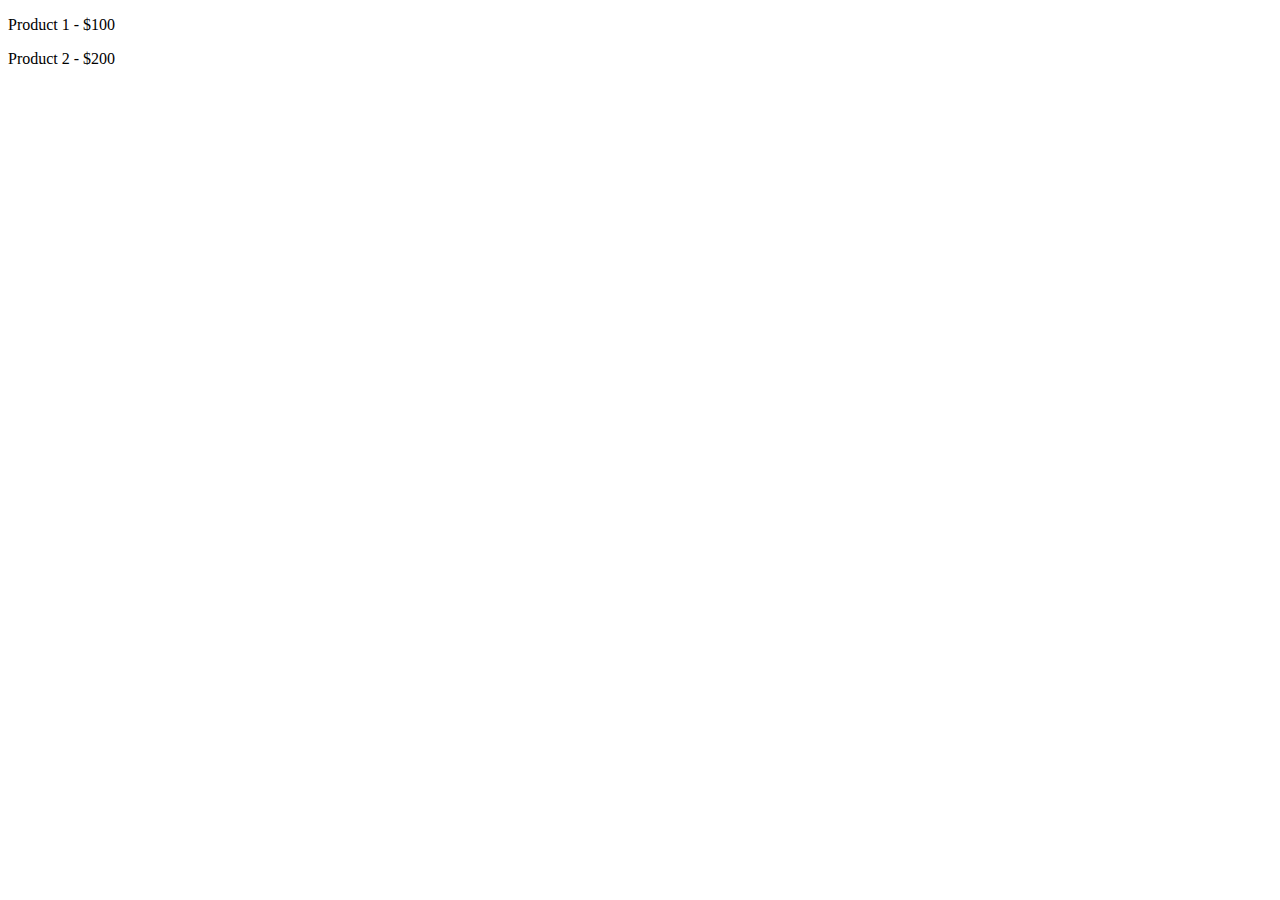
<file: cart.html>
<!DOCTYPE html>
<html>
<head>
 <title>Product Cart</title>
</head>
<body>
 <div id="cart"></div>
 <script>
    function Product(id, name, price) {
      this.id = id;
      this.name = name;
      this.price = price;
    }
                
    function addToCart(product) {
      let cart = document.getElementById('cart');
      let p = document.createElement('p');
      p.innerHTML = `${product.name} - $${product.price}`;
      cart.appendChild(p);
    }

    let p1 = new Product(1, 'Product 1', 100);
    let p2 = new Product(2, 'Product 2', 200);

    addToCart(p1);
    addToCart(p2);
 </script>
</body>
</html>
</file>
